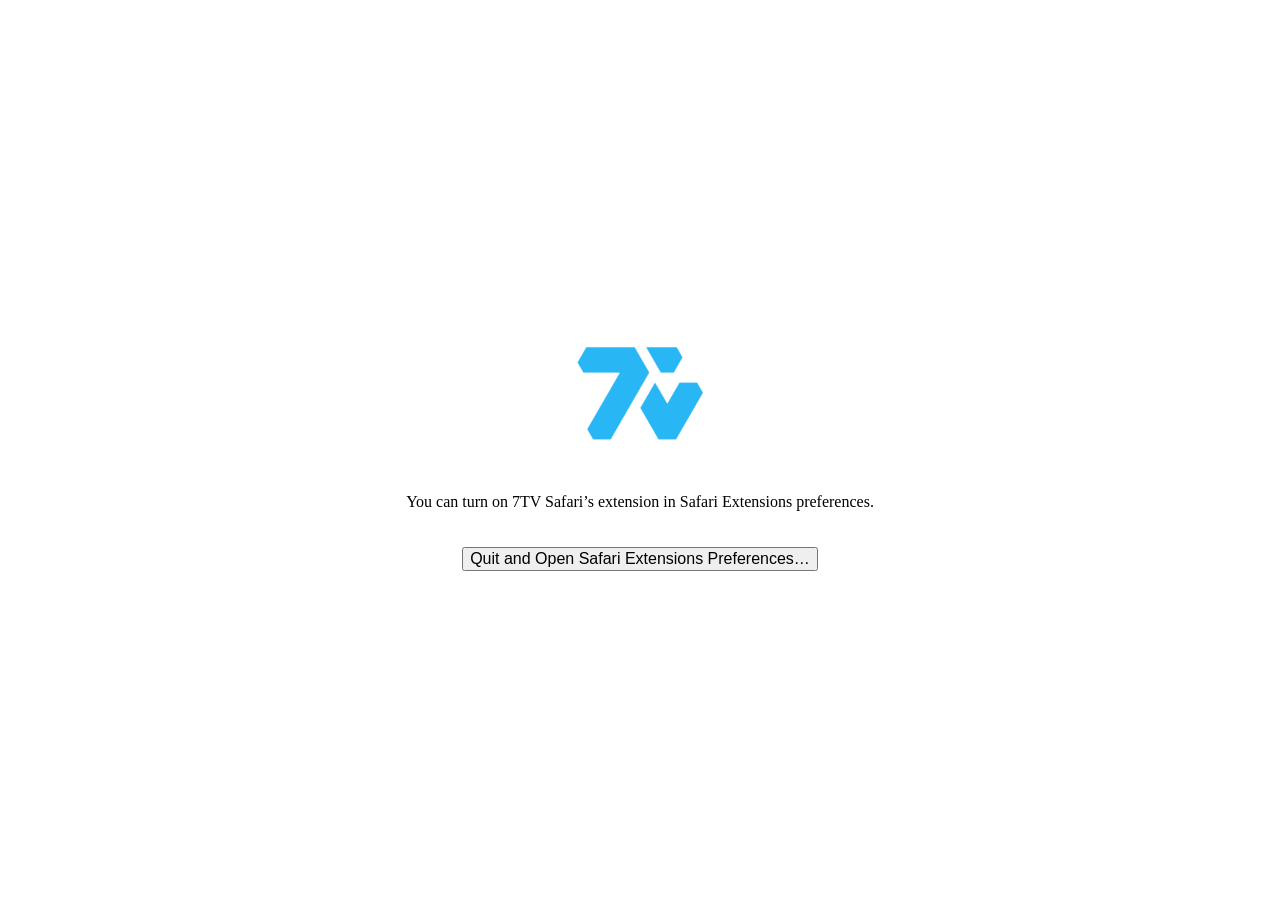
<file: official-project/7TV Safari/7TV Safari/Resources/Base.lproj/Main.html>
<!DOCTYPE html>
<html>
<head>
    <meta http-equiv="Content-Type" content="text/html; charset=utf-8">
    <meta http-equiv="Content-Security-Policy" content="default-src 'self'">

    <meta name="viewport" content="width=device-width, initial-scale=1, user-scalable=no">

    <link rel="stylesheet" href="../Style.css">
    <script src="../Script.js" defer></script>
</head>
<body>
    <img src="../Icon.png" width="128" height="128" alt="7TV Safari Icon">
    <p class="state-unknown">You can turn on 7TV Safari’s extension in Safari Extensions preferences.</p>
    <p class="state-on">7TV Safari’s extension is currently on. You can turn it off in Safari Extensions preferences.</p>
    <p class="state-off">7TV Safari’s extension is currently off. You can turn it on in Safari Extensions preferences.</p>
    <button class="open-preferences">Quit and Open Safari Extensions Preferences…</button>
</body>
</html>
</file>
<file: official-project/7TV Safari/7TV Safari/Resources/Style.css>
* {
    -webkit-user-select: none;
    -webkit-user-drag: none;
    cursor: default;
}

:root {
    color-scheme: light dark;

    --spacing: 20px;
}

html {
    height: 100%;
}

body {
    display: flex;
    align-items: center;
    justify-content: center;
    flex-direction: column;

    gap: var(--spacing);
    margin: 0 calc(var(--spacing) * 2);
    height: 100%;

    font: -apple-system-short-body;
    text-align: center;
}

body:not(.state-on, .state-off) :is(.state-on, .state-off) {
    display: none;
}

body.state-on :is(.state-off, .state-unknown) {
    display: none;
}

body.state-off :is(.state-on, .state-unknown) {
    display: none;
}

button {
    font-size: 1em;
}
</file>
